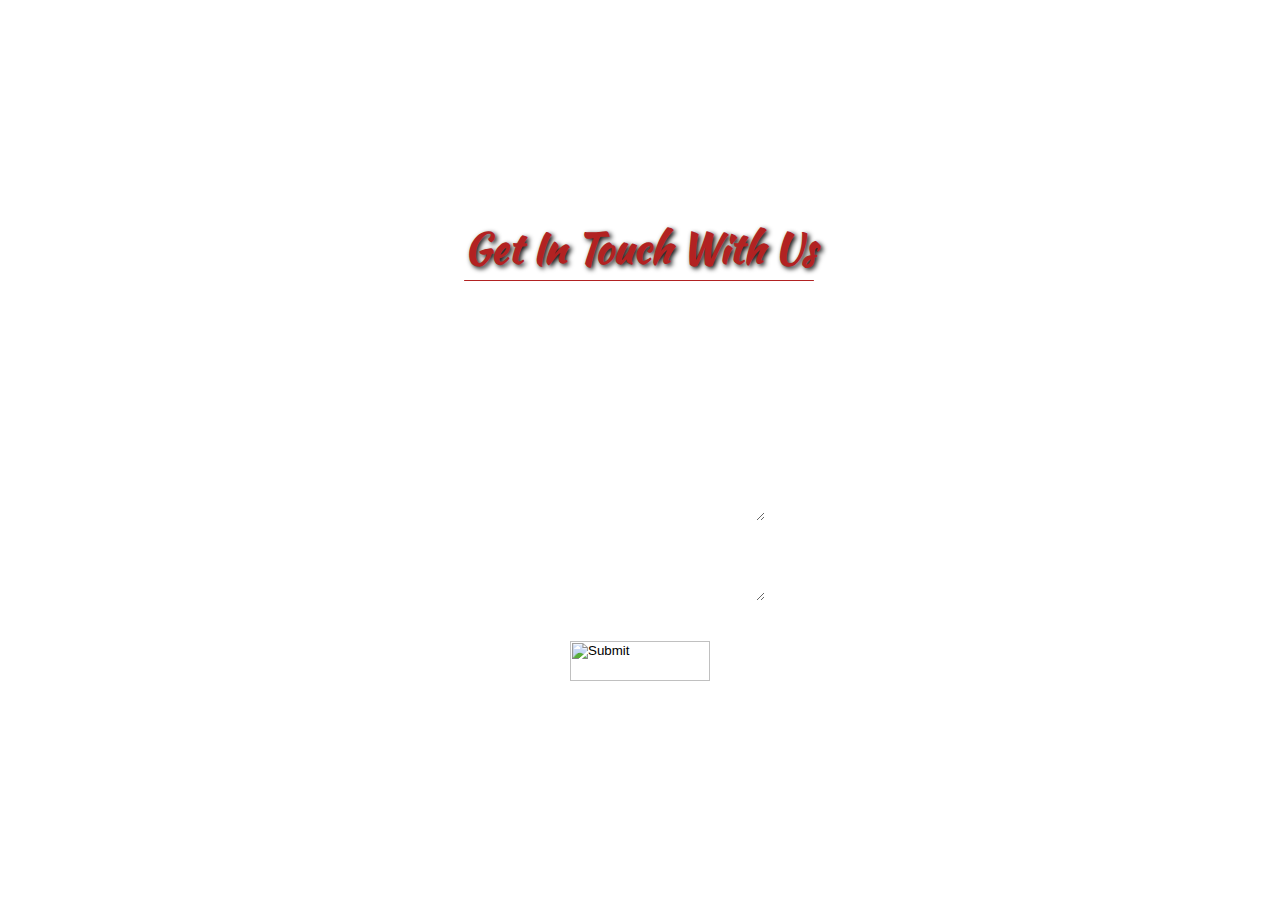
<file: contact.html>
<!DOCTYPE html>
<html lang="en">
<head>
    <meta charset="UTF-8">
    <meta name="viewport" content="width=device-width, initial-scale=1.0">
    <title>Contact Us</title>
    <link rel="stylesheet" href="style_contact.css">
    <style>
        body {
          background-image: url('https://images.unsplash.com/photo-1534521096049-aa3fe27c9cda?q=80&w=1509&auto=format&fit=crop&ixlib=rb-4.0.3&ixid=M3wxMjA3fDB8MHxwaG90by1wYWdlfHx8fGVufDB8fHx8fA%3D%3D');
        }
        </style>
        <link rel="preconnect" href="https://fonts.googleapis.com">
        <link rel="preconnect" href="https://fonts.gstatic.com" crossorigin>
        <link href="https://fonts.googleapis.com/css2?family=Kaushan+Script&family=Montserrat:ital,wght@0,100..900;1,100..900&display=swap" rel="stylesheet">
        <link rel="icon" type="image/x-icon" href="https://images.unsplash.com/photo-1548094967-e25a127d1f6d?q=80&w=1846&auto=format&fit=crop&ixlib=rb-4.0.3&ixid=M3wxMjA3fDB8MHxwaG90by1wYWdlfHx8fGVufDB8fHx8fA%3D%3D">
</head>

<body>
    <div class="contact-container">
        <form action="" class="contact-left">
            <div class="contact-left-title">
                <h2>Get In Touch With Us</h2>
                <hr>
            </div>
            <input type="text" name="Name" placeholder="Your Name" class="contact-inputs" required>
            <input type="text" name="Email" placeholder="Your Email" class="contact-inputs" required>
            <textarea name="Subject" placeholder="Nature of Inquiry" class="contact-inputs" required></textarea>
            <textarea name="Message" placeholder="Your Message" class="contact-inputs" required></textarea>
            <input type="image" src=
            "https://www.clker.com/cliparts/v/j/j/k/U/s/red-submit-button-md.png" 
            height="40px" width="140px" class="submit"/>
                </form>

                <footer>
        <p> 1 Manhattan West<br>
            <p> New York, NY 10001<br>
                <p>Phone: (212) 646-7263<br>
                    <p>Email: RANERoses@outlook.com<br>
                        <p> @2024 RANE, LLC. All Rights Reserved.
    </p>
    </footer>

    </div>
</body>
</html>
</file>
<file: style_contact.css>
*{
    padding: 0;
    margin: 0;
    box-sizing: border-box;
}
.contact-container{
    height: 100vh;
    display: flex;
    justify-content: space-evenly;
    align-items: center; 
    
}
.contact-left{
    display: flex;
    flex-direction: column;
    align-items: center;
    gap: 40px;
}
.contact-left-title h2{
    font-weight: 800;
    color: firebrick;
    font-size: 41px;
    font-family: "Kaushan Script", cursive;
    margin-bottom: 2px;
    text-shadow: 2px 2px 5px #000;
}
.contact-left-title hr{
    background-color: firebrick;
    border: none;
    width: 350px;
    height: 1px;
    border-radius: 5px;
}
.contact-inputs{
    background-color: transparent;
    border: none;
    outline-color: none;
    height: 40px;
    color: firebrick;
    font-weight: 600px;
    width: 250px;
}
footer{ 
    font-family: "Montserrat";
    position: absolute;
    bottom: 0;
    width: 100%;
    display: flex;
    align-items: center;
    flex-direction: column;
    color: #ffff;
    font-size: 15px;
}
::placeholder {
    color: #ffff;
    opacity: 1;
    font-family: "Montserrat";
    font-size: 15px;
}
</file>
